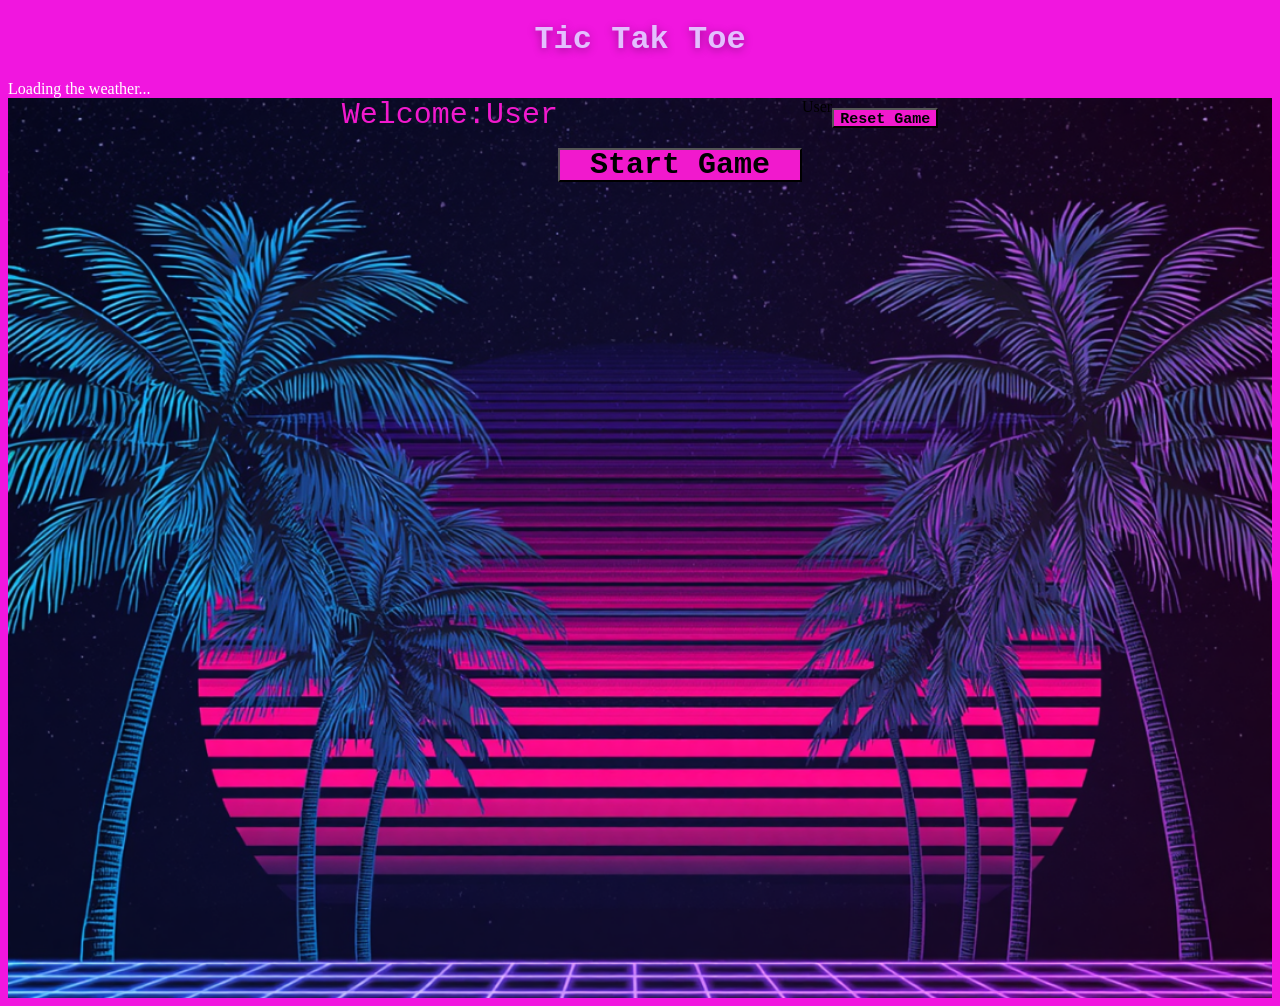
<file: src/index.html>
<!DOCTYPE html>
<html lang="en">
<head>
    <meta charset="UTF-8">
    <meta name="viewport" content="width=device-width, initial-scale=1.0">
    <link rel="stylesheet" href="../assets/style.css">
    <title>Tic Tak Toe</title>
</head>
<body>
    <div><h1>Tic Tak Toe</h1></div>
    <div id="weather">Loading the weather...</div>
    <div id="background">
    <div id="welcome">Welcome: <span>User</span></div>
    <div id="trophy"></div>
    <button id="start-game-btn">Start Game</button>
    <div class="grid is-hidden">
        <div class="cell is-hidden"></div><div class="cell"></div><div class="cell"></div>
        <div class="cell is-hidden"></div><div class="cell"></div><div class="cell"></div>
        <div class="cell is-hidden"></div><div class="cell"></div><div class="cell"></div>
    </div>
    <div id="Users">User</div>
    <button id="reset-button">Reset Game</button>
    <div id="card-players">
    <div class="player-one is-hidden"><h2></h2></div>
    <div class="score is-hidden">Player one Score</div>
    <span id="score-one"></span>
    <div class="player-two is-hidden"><h2></h2></div>
    <div class="score is-hidden">Player two Score</div>
    <span id="score-two"></span>
    </div>
    </div>
    <script src="buttons.js"></script>
    <script src="gameLogic.js"></script>
    <script src="api.js"></script>
</body>
</html>
</file>
<file: assets/style.css>
body {
    background-color: rgb(241, 22, 223);
    animation: bgChange 3s infinite;
}

h1 {
    text-align: center;
    font-family:'Courier New', Courier, monospace;
    font-weight: 700;
    text-shadow: 0 2px 8px rgba(0, 0, 0, 0.35);
    color:rgb(228, 191, 255);
}

h2 {
    color: #ffffff;
    margin-top: 50px;
}

@keyframes bgChange {
    0% {background-color: #8005d3;}
    25% {background-color: #1803db;}
    50% {background-color: #422ef5;}
    100% {background-color: #a732eb;}
}

#background {
    display: flex;
    justify-content: center;
    height: 100vh;
    background-image: url("../assets/images/background.png");
    background-repeat: no-repeat;
    background-size: cover;
}

.grid {
    display: grid;
    display: flex;
    justify-content: center;
    align-items: center;
    flex-direction: column;
    flex-wrap: wrap;  /* items move to next row */
    height: 100vh;
    margin: 0;
    gap: 5px
}

.is-hidden {
    display: none;
}

.cell {
    display: grid;
    background-color: #ffffff;
    display: flex;
    width: 180px;
    height: 180px;
    border: 5px solid rgb(109, 0, 182);
    box-sizing: border-box;
}

#reset-button {
    display: flex;
    justify-content: flex-end;
    font-family:'Courier New', Courier, monospace;
    text-align: center;
    font-size: 15px;
    font-weight: bold;
    background-color: #f119cd;
    height: 20px;
    margin-top: 10px;
}

#welcome {
    display: flex;
    font-family:'Courier New', Courier, monospace;
    font-size: 30px;
    height: 20px;
    color:#f119cd
}

#weather {
    color: #ffffff;
}

#card-players {
    display: flex;
    flex-direction: column;
    align-items: flex-start;
    gap: 1rem;
    margin-top: 50px;
}

.player {
    display: block;
    display: flex;
    align-items: center;
    font-family:'Courier New', Courier, monospace;
}
.player-two {
    display: block;
    display: flex;
    align-items: center;
    font-family:'Courier New', Courier, monospace;
}

.score {
    color:#ffffff;
    font-family:'Courier New', Courier, monospace;
    font-size: 32;
    font-weight: 4;
}

#start-game-btn {
    display: block;
    display: flex;
    align-items: center;
    justify-content: center;
    font-family:'Courier New', Courier, monospace;
    text-align: center;
    font-size: 30px;
    font-weight: bold;
    background-color: #f119cd;
    height: 20px;
    padding: 0.5em 1em;
    margin-top: 50px;
}

#score-one {
    color:#ffffff;
    font-family:'Courier New', Courier, monospace;
    font-size: 32;
    font-weight: 4;
}

#score-two {
    color:#ffffff;
    font-family:'Courier New', Courier, monospace;
    font-size: 32;
    font-weight: 4;
}

#trophy {
    position: fixed;
    top: 50%;
    left: 50%;
    transform: translate(-56%, -52%);
    width: 550px;
}
</file>
